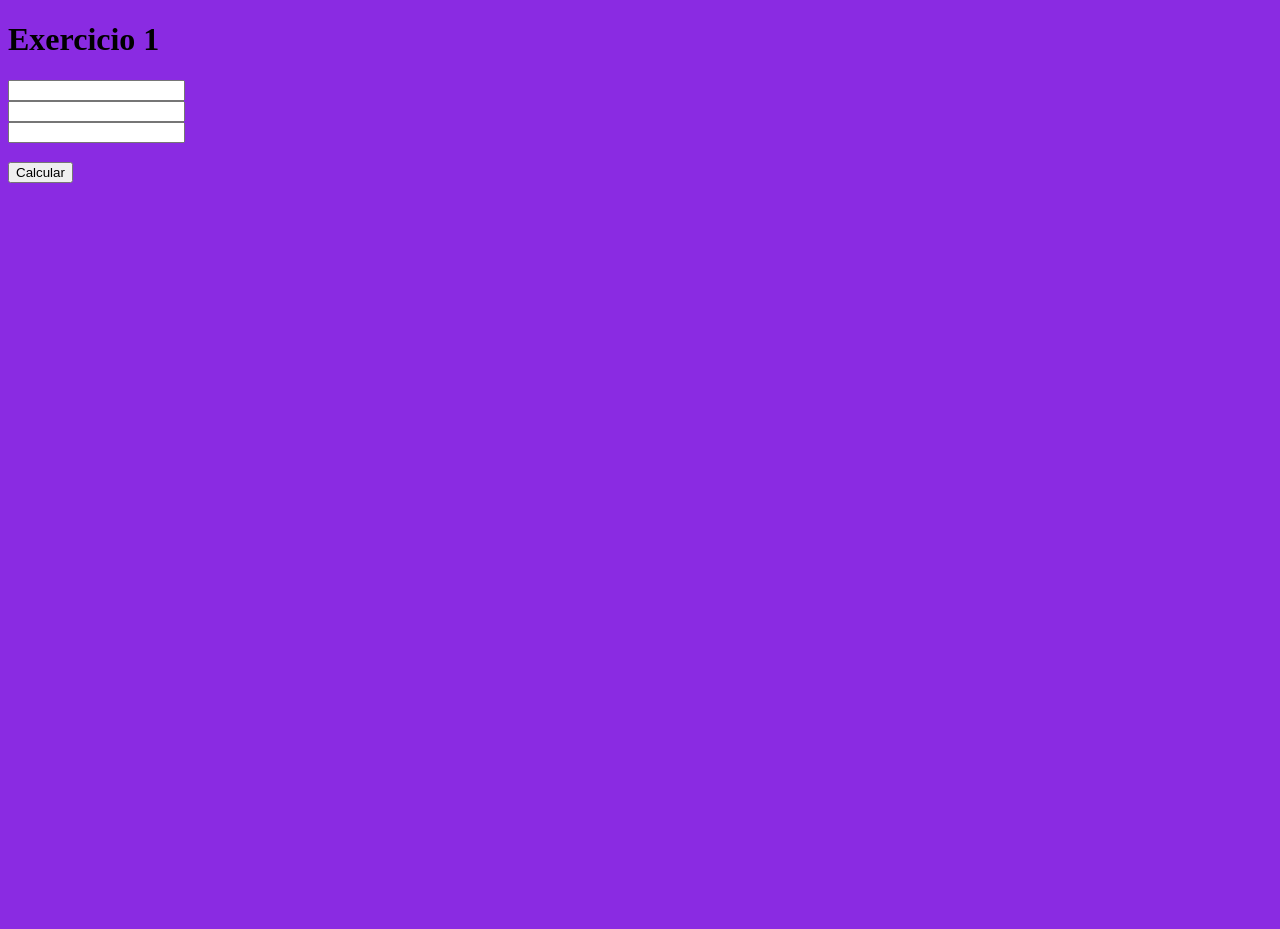
<file: estrutura-dados-main/estrutura-dados-main/exercicio1/index.html>
<!DOCTYPE html>
<html lang="pt-br">
<head>
    <meta charset="UTF-8">
    <meta name="viewport" content="width=device-width, initial-scale=1.0">
    <title>Exercicio 1</title>
    <link rel="stylesheet" href="style.css">
    <script src="main.js"></script>
</head>
<body>
    <h1>Exercicio 1</h1>
    <input type="text" id="numero1"> <br>
    <input type="text" id="numero2"> <br>
    <input type="text" id="numero3"> <br>
    <h3 id="resultado" ></h3>
    <button onclick="Calcular()">Calcular</button>
    <script src="main.js"></script>
</body>
</html>
</file>
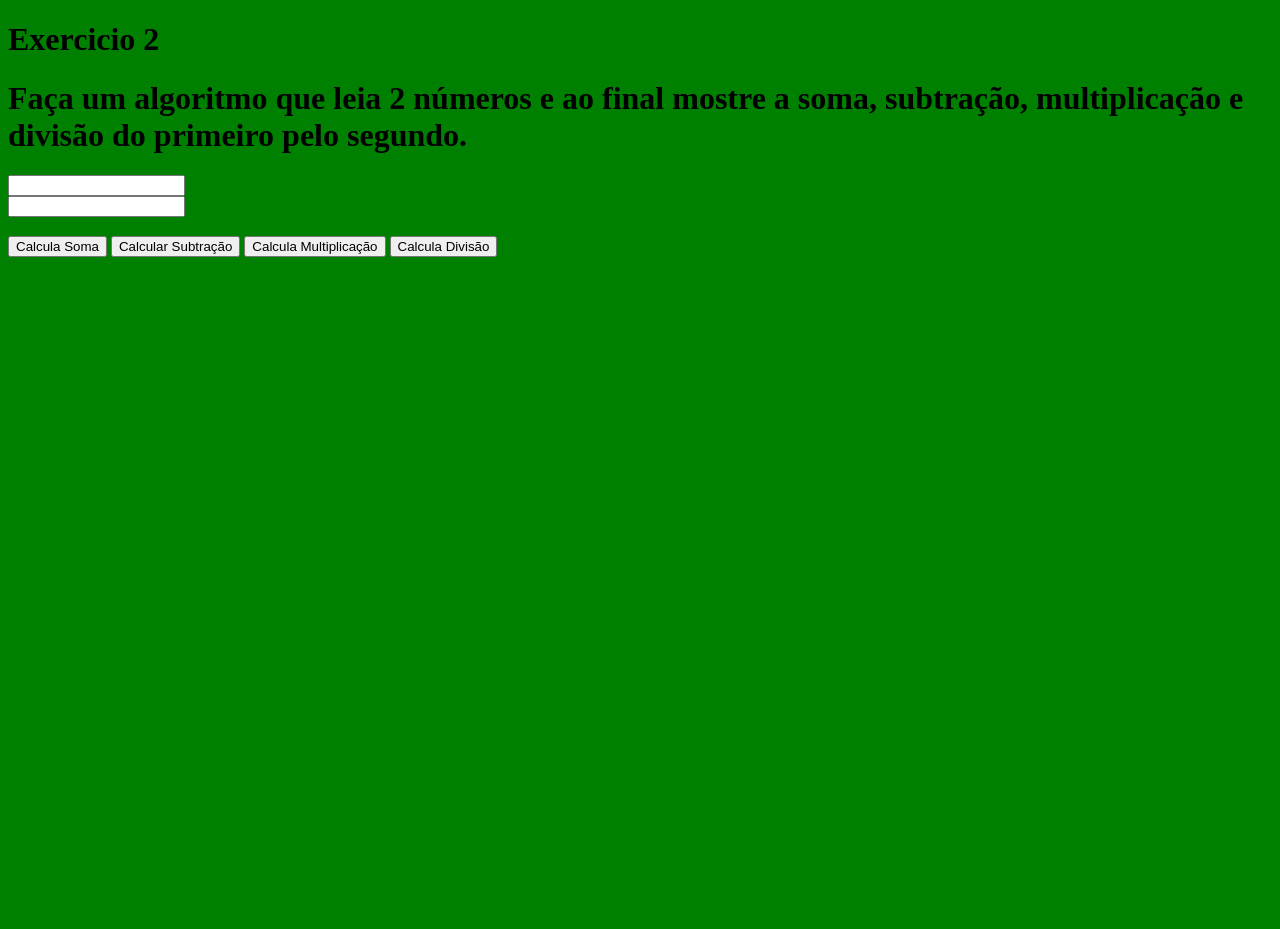
<file: estrutura-dados-main/estrutura-dados-main/exercicio2/index.html>
<!DOCTYPE html>
<html lang="pt-br">
<head>
    <meta charset="UTF-8">
    <meta name="viewport" content="width=device-width, initial-scale=1.0">
    <title>Exercicio 2</title>
    <h1>Exercicio 2</h1>
    <link rel="stylesheet" href="style.css">
    <script src="main.js"></script>
</head>
<body>
    <h1> Faça um algoritmo que leia 2 números e ao final mostre a soma, subtração, multiplicação e divisão do primeiro 
        pelo segundo.
        </h1>
    <input type="text" id="numero1"> <br>
    <input type="text" id="numero2"> <br>
    <h3 id="resultado" ></h3>
    <button onclick="Calcular1()">Calcula Soma</button>
    <button onclick="Calcular2()">Calcular Subtração</button>
    <button onclick="Calcular3()">Calcula Multiplicação</button>
    <button onclick="Calcular4()">Calcula Divisão</button>
    <script src="main.js"></script>
</body>
</html>
</file>
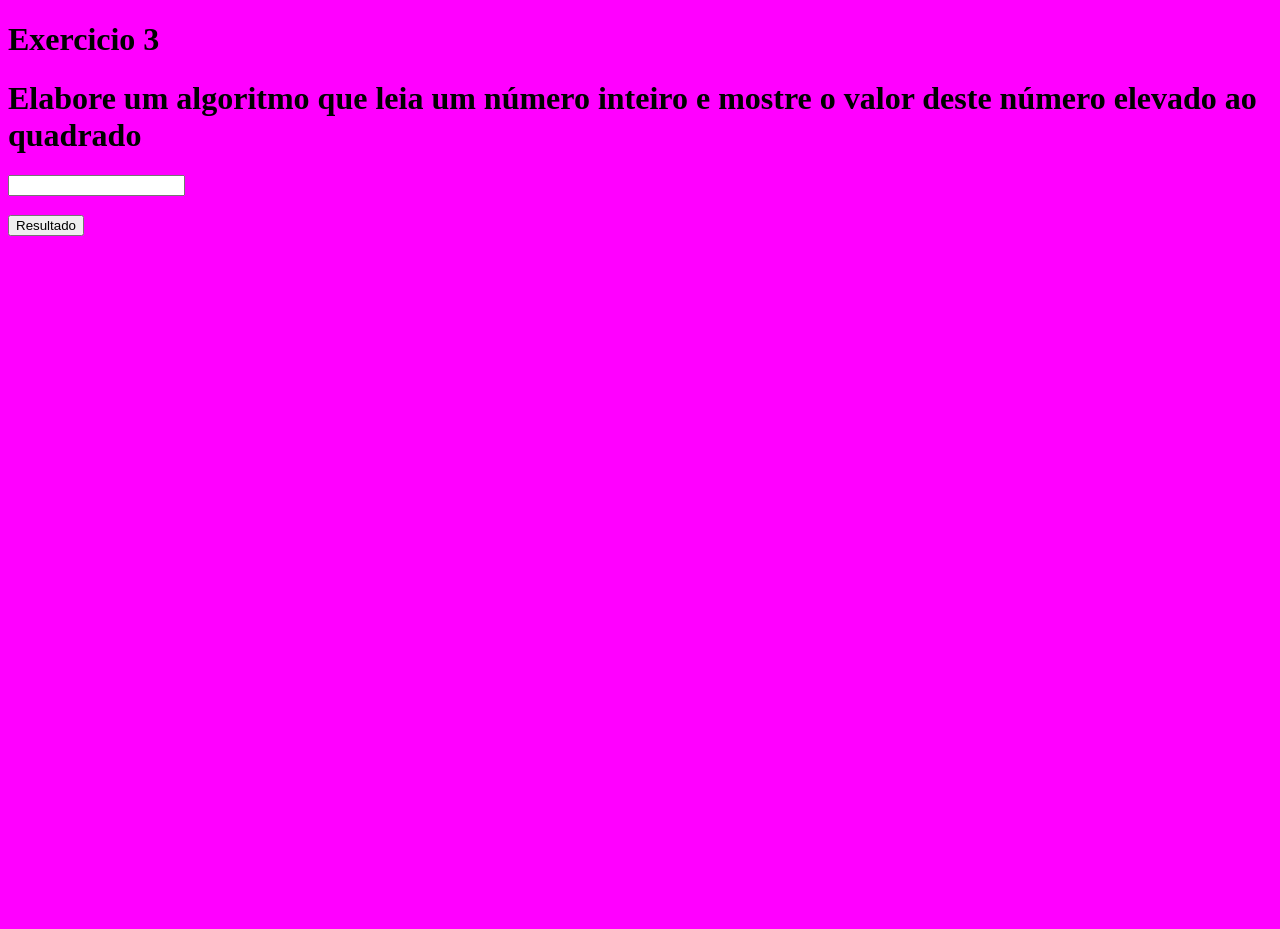
<file: estrutura-dados-main/estrutura-dados-main/exercicio3/index.html>
<!DOCTYPE html>
<html lang="pt-br">
<head>
    <meta charset="UTF-8">
    <meta name="viewport" content="width=device-width, initial-scale=1.0">
    <title>Exercicio 3</title>
    <h1>Exercicio 3</h1>
    <link rel="stylesheet" href="style.css">
    <script src="main.js"></script>
</head>
<body>
    <h1> Elabore um algoritmo que leia um número inteiro e mostre o valor deste número elevado ao quadrado
        </h1>
    <input type="text" id="numero1"> <br>
    <h3 id="resultado" ></h3>
    <button onclick="Calcular()">Resultado</button>
    <script src="main.js"></script>
</body>
</html>
</file>
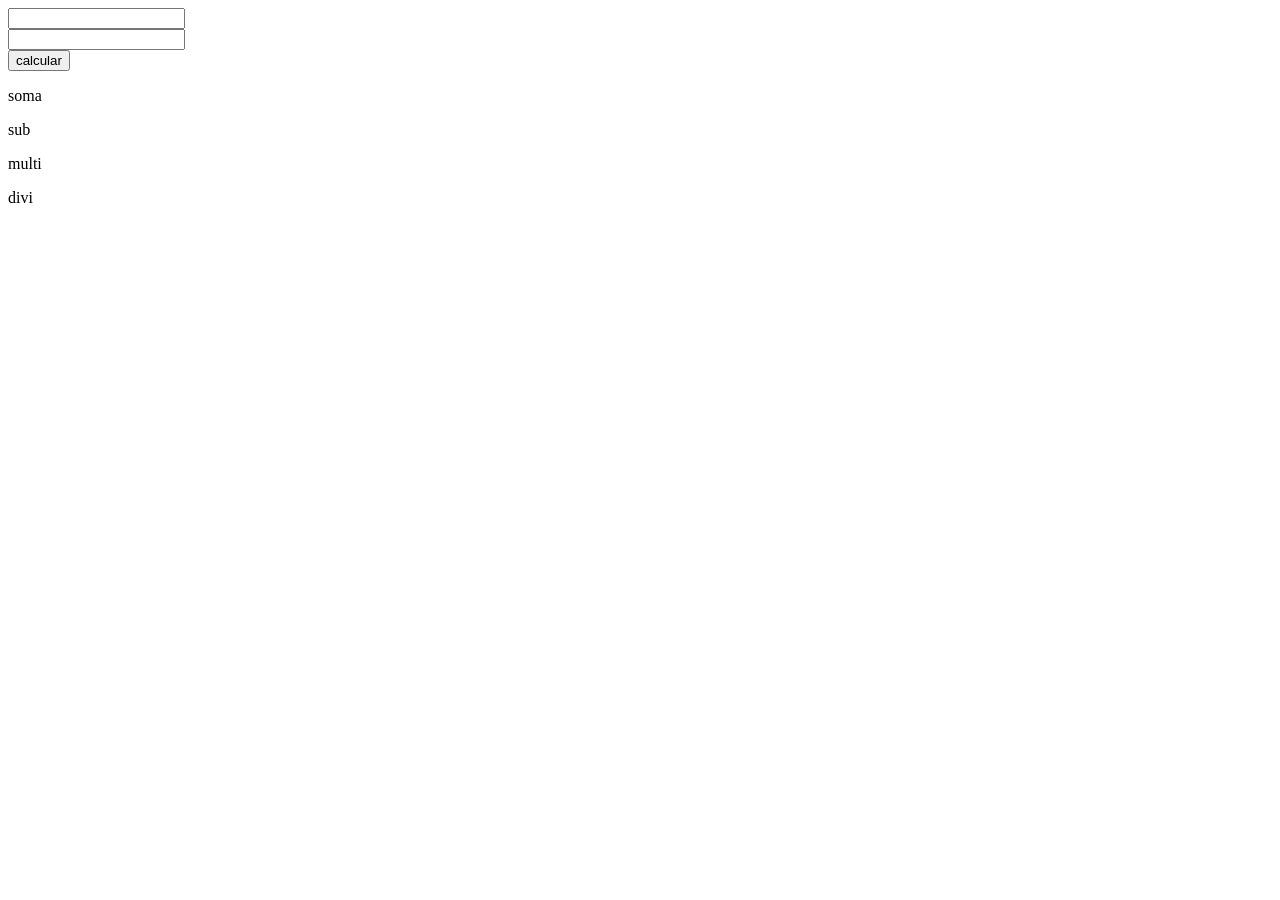
<file: estrutura-dados-main/estrutura-dados-main/lista 1/exercicio02/index.html>
<!DOCTYPE html>
<html lang="pt-br">
<head>
    <meta charset="UTF-8">
    <meta name="viewport" content="width=device-width, initial-scale=1.0">
    <title>ex02</title>

</head>
<body>
    <input type="text" id="num01"> <br>
    <input type="text" id="num02"> <br>
    <button onclick="Calcular()">
        calcular
    </button>

    <div>
        <p>
            soma
        </p>
        <p id="soma">
        
        </p>
    </div>
    <div>
        <p>
            sub
        </p>
        <p id="sub">
        
        </p>
    </div>
    <div>
        <p>
            multi
        </p>
        <p id="multi">
        
        </p>
    </div>
    <div>
        <p>
            divi
        </p>
        <p id="divi">
        
        </p>
    </div>

    <script src="./script.js"></script>
</body>
</html>
</file>
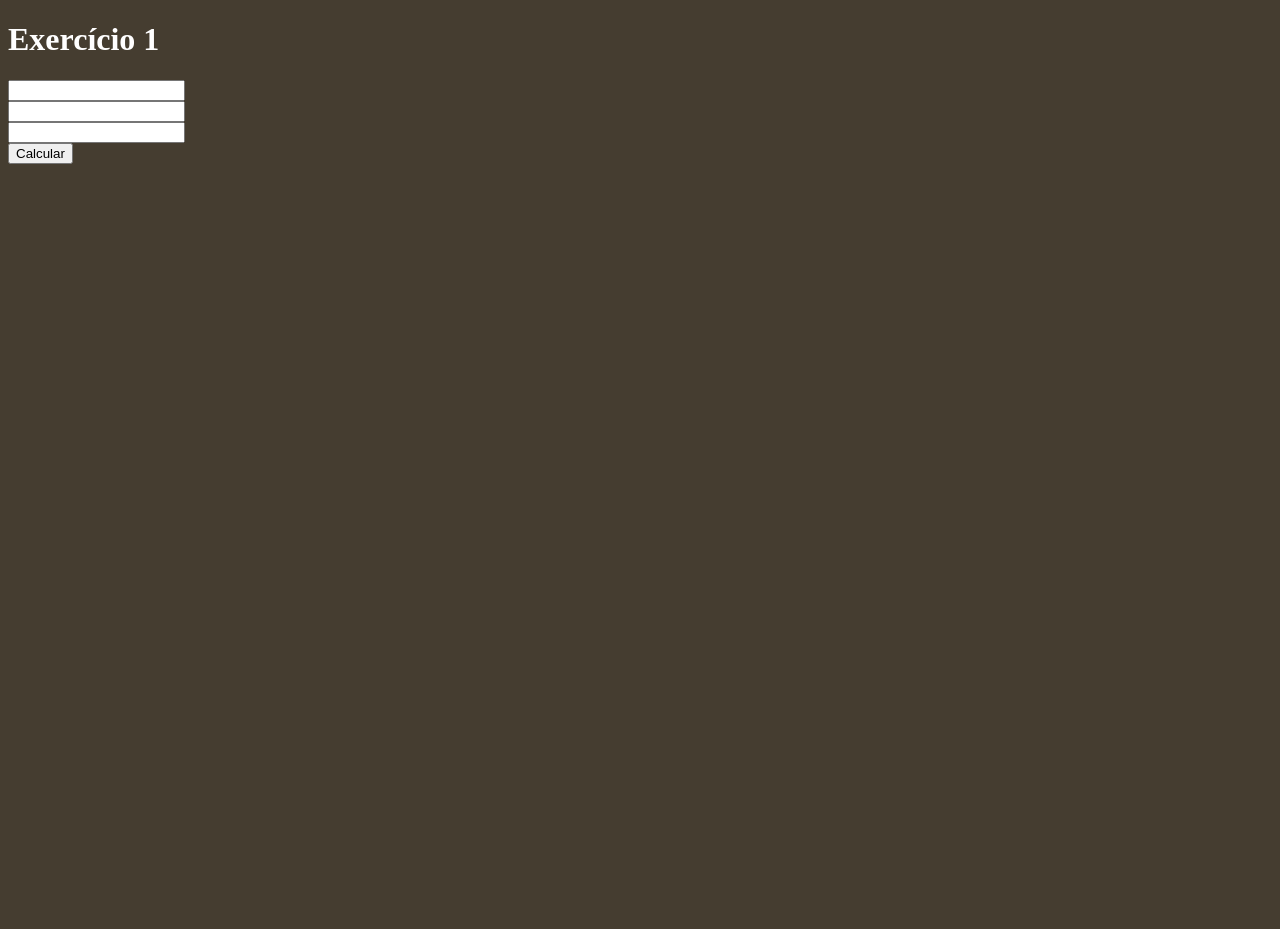
<file: estrutura-dados-main/estrutura-dados-main/lista 1/Exercicio1/index.html>
<!DOCTYPE html>
<html lang="pt-br">
<head>
    <meta charset="UTF-8">
    <meta name="viewport" content="width=device-width, initial-scale=1.0">
    <title>Exercício 01</title>
    
    <link rel="stylesheet" href="style.css">
</head>
<body>
    <h1>Exercício 1</h1>
    <input type="text" name="num1" id="num1"> <br>
    <input type="text" name="num2" id="num2"> <br>
    <input type="text" name="num3" id="num3"> <br>

    <button onclick="Calcular()">Calcular</button>
    
    <h2 id="resultado"></h2>
    <script src="script.js"></script>
</body>
</html>
</file>
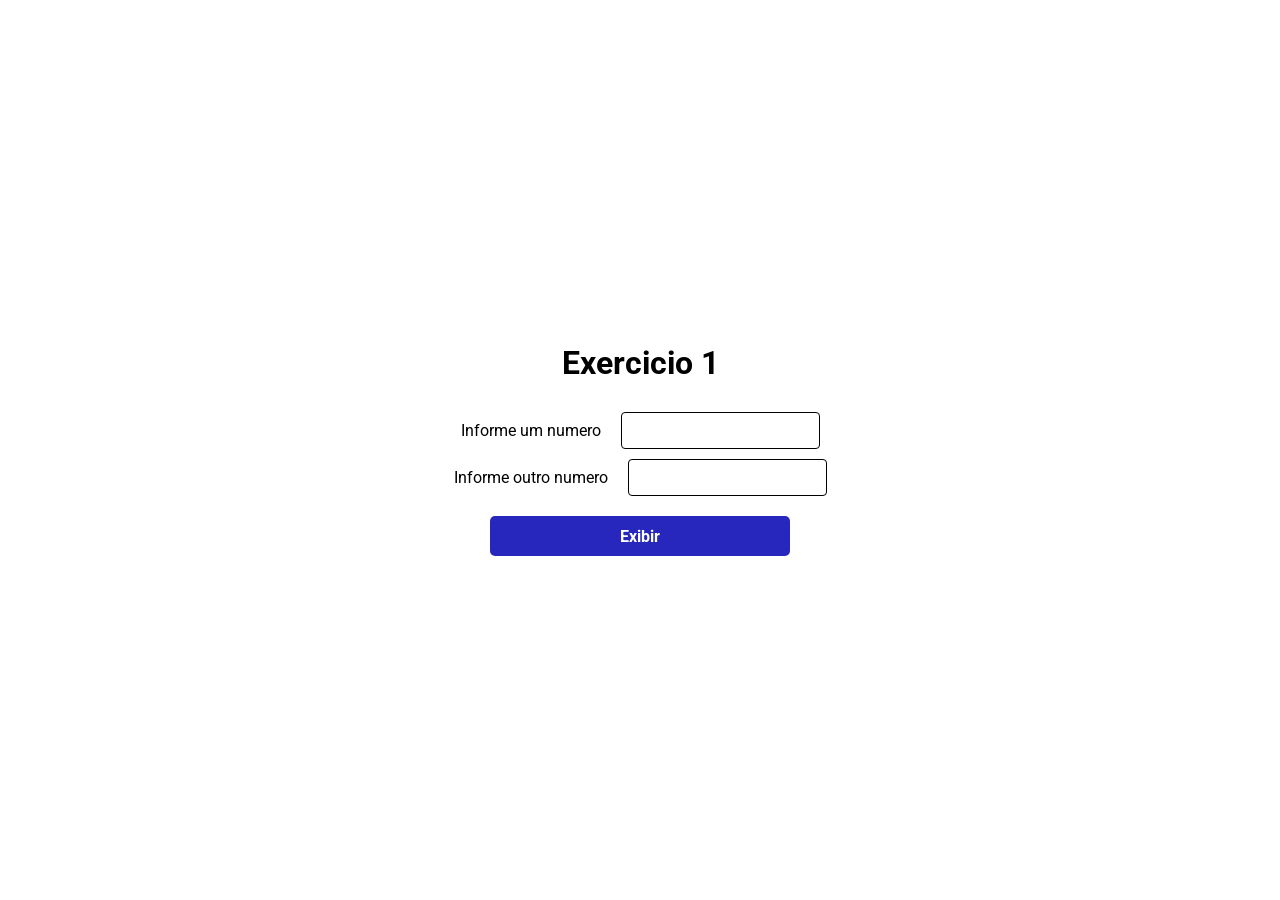
<file: estrutura-dados-main/estrutura-dados-main/lista 2/exercicio1/index.html>
<!DOCTYPE html>
<html lang="pt-br">
<head>
    <meta charset="UTF-8">
    <meta name="viewport" content="width=device-width, initial-scale=1.0">
    <title>Exercicio 1</title>

    <link rel="stylesheet" href="style.css">
</head>
<body>
    <h1>Exercicio 1</h1>
    <p>Informe um numero <input type="number" id="num1"></p>
    <p>Informe outro numero <input type="number" id="num2"></p>
    <h2></h2>
    <button>Exibir</button>
    
    <script src="script.js"></script>
</body>
</html>
</file>
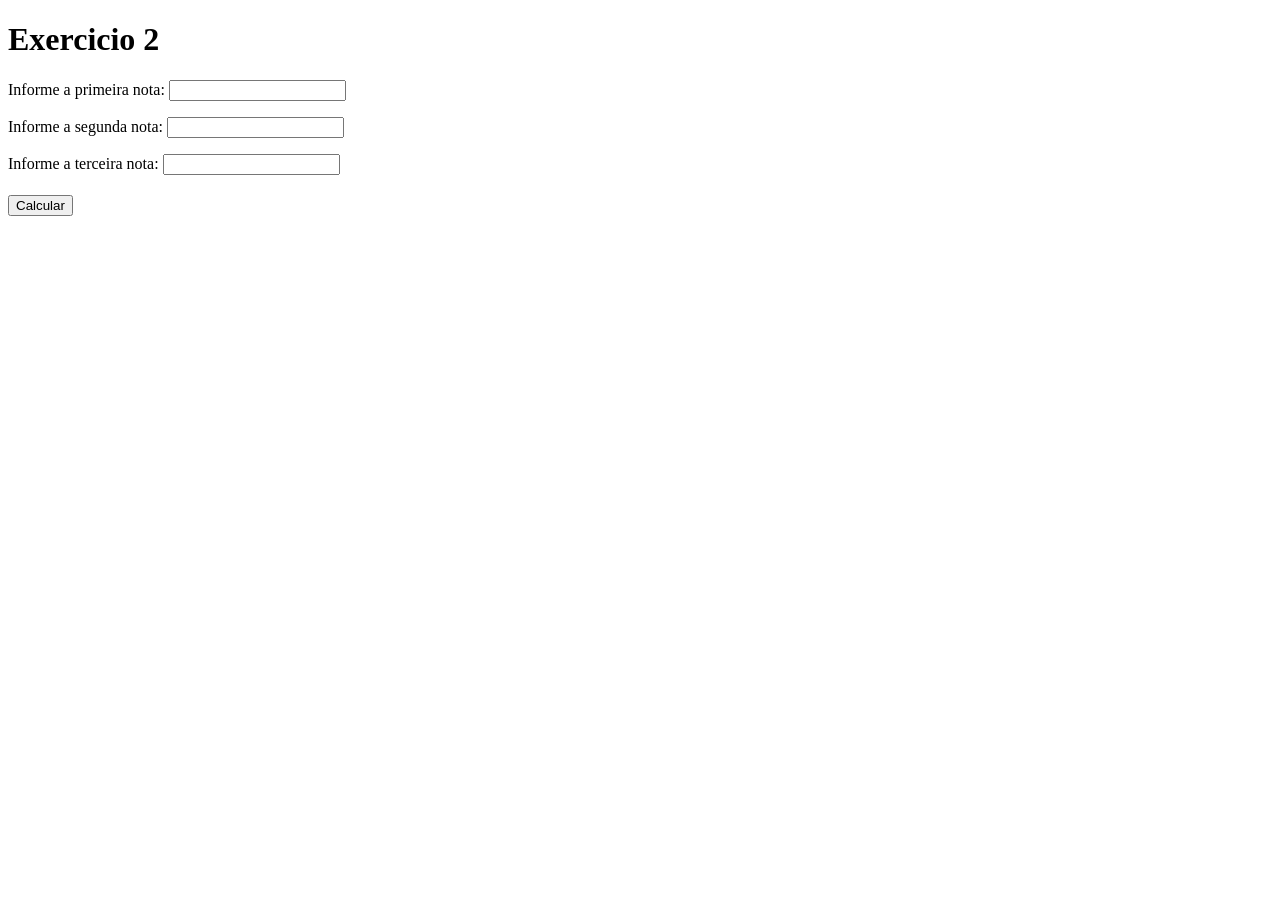
<file: estrutura-dados-main/estrutura-dados-main/lista 2/exercicio2/index.html>
<!DOCTYPE html>
<html lang="pt-br">
<head>
    <meta charset="UTF-8">
    <meta name="viewport" content="width=device-width, initial-scale=1.0">
    <title>Exercicio 2</title>
</head>
<body>
    <h1>Exercicio 2</h1>
    
    <p>Informe a primeira nota: <input type="number" name="nota1" id="nota1"></p>
    <p>Informe a segunda nota: <input type="number" name="nota2" id="nota2"></p>
    <p>Informe a terceira nota: <input type="number" name="nota3" id="nota3"></p>
    <h2></h2>

    <button>Calcular</button>

    <script src="script.js"></script>
</body>
</html>
</file>
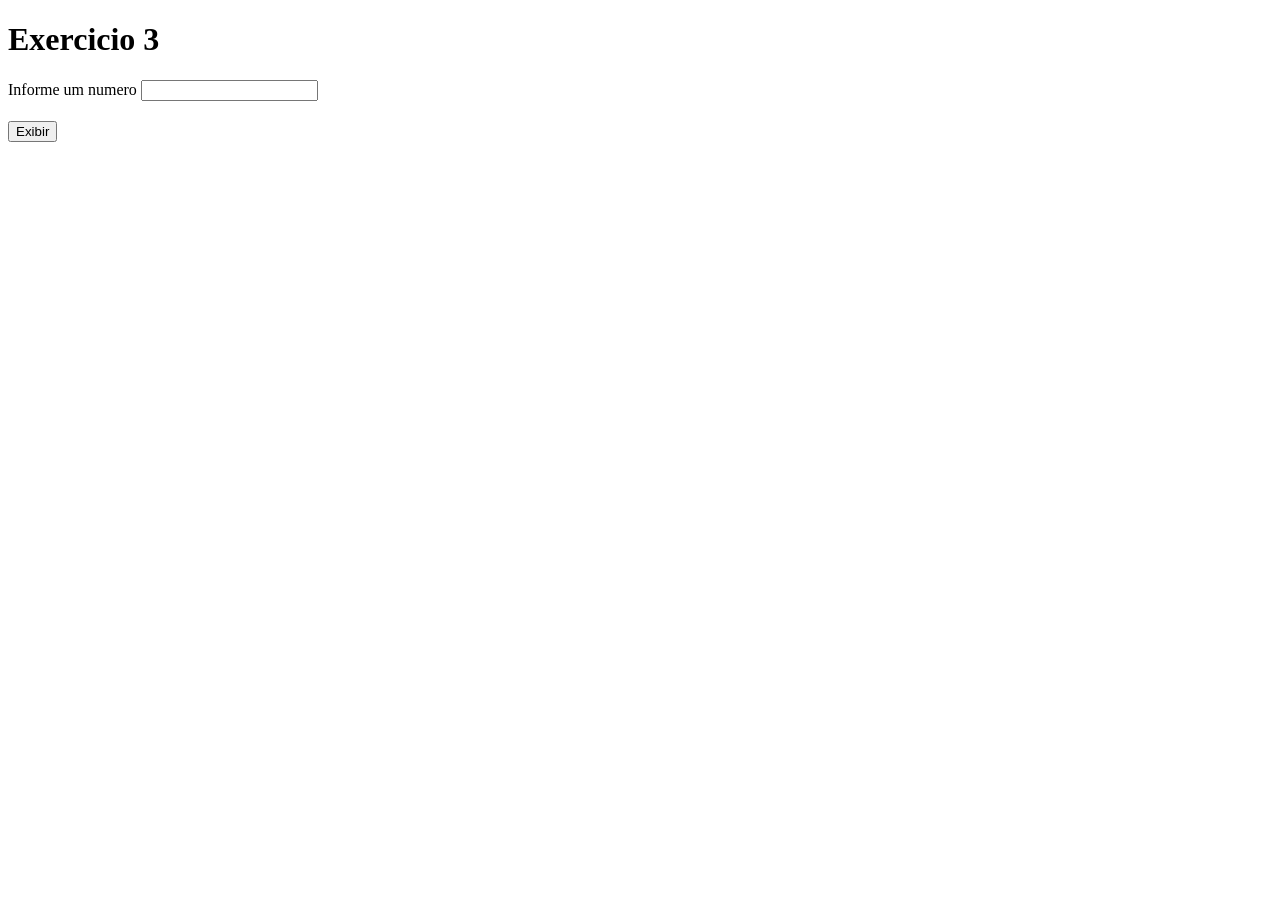
<file: estrutura-dados-main/estrutura-dados-main/lista 2/exercicio3/index.html>
<!DOCTYPE html>
<html lang="pt-br">
<head>
    <meta charset="UTF-8">
    <meta name="viewport" content="width=device-width, initial-scale=1.0">
    <title>Exercicio 3</title>
</head>
<body>
    <h1>Exercicio 3</h1>

    <p>Informe um numero <input type="number" name="num1" id="num1"></p>
    <h2></h2>

    <button>Exibir</button>

    <script src="script.js"></script>
</body>
</html>
</file>
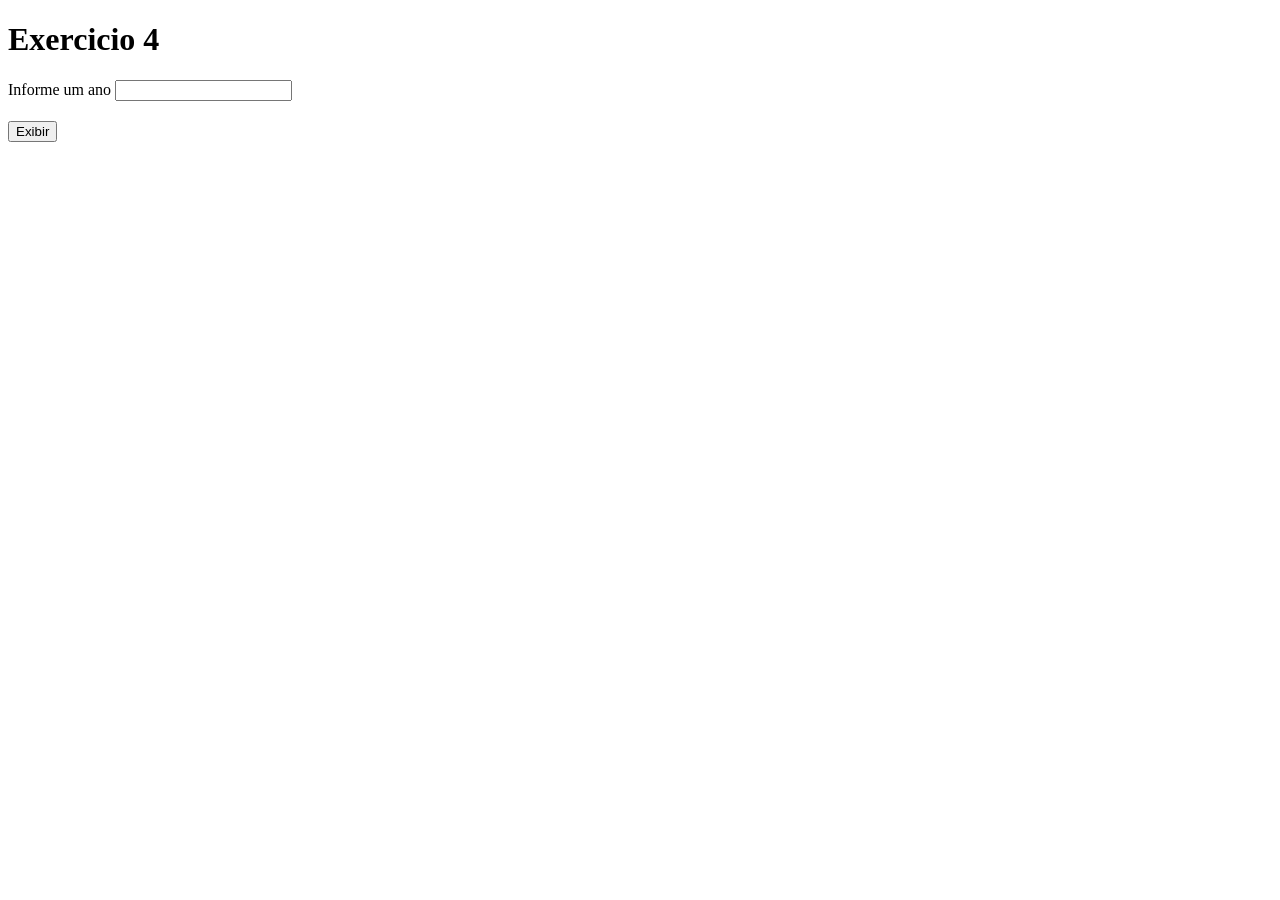
<file: estrutura-dados-main/estrutura-dados-main/lista 2/exercicio4/index.html>
<!DOCTYPE html>
<html lang="pt-br">
<head>
    <meta charset="UTF-8">
    <meta name="viewport" content="width=device-width, initial-scale=1.0">
    <title>Exercicio 4</title>
</head>
<body>
    <h1>Exercicio 4</h1>

    <p>Informe um ano <input type="number" name="ano" id="ano"></p>
    <h2></h2>

    <button>Exibir</button>

    <script src="script.js"></script>
</body>
</html>
</file>
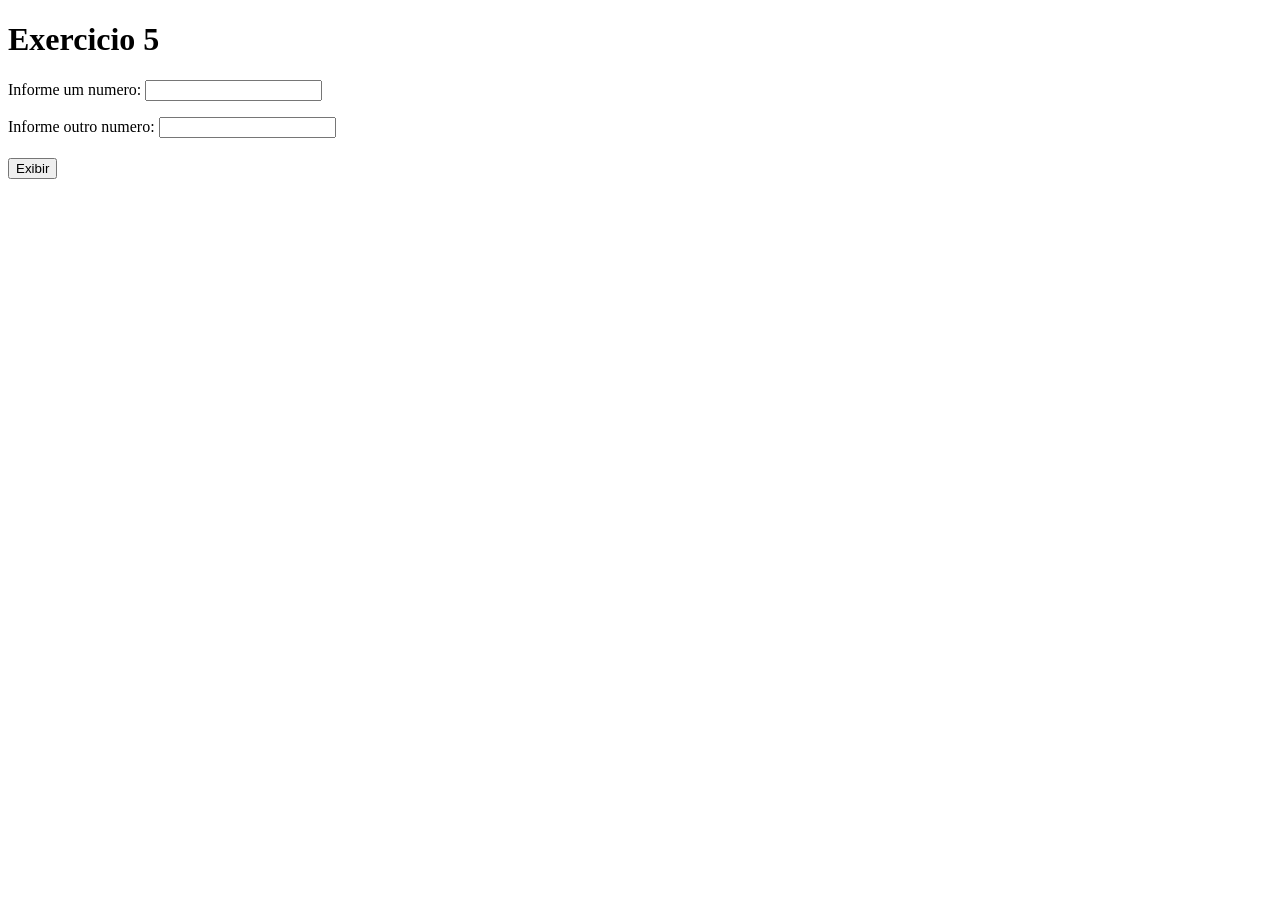
<file: estrutura-dados-main/estrutura-dados-main/lista 2/exercicio5/index.html>
<!DOCTYPE html>
<html lang="pt-br">
<head>
    <meta charset="UTF-8">
    <meta name="viewport" content="width=device-width, initial-scale=1.0">
    <title>Exercicio 5</title>
</head>
<body>
    <h1>Exercicio 5</h1>
    
    <p>Informe um numero: <input type="number" name="num1" id="num1"></p>
    <p>Informe outro numero: <input type="number" name="num2" id="num2"></p>
    <h2></h2>

    <button>Exibir</button>

    <script src="script.js"></script>
</body>
</html>
</file>
<file: estrutura-dados-main/estrutura-dados-main/exercicio1/style.css>
body {
    min-height: 100vh;
    background-color: blueviolet;
    color: black;
}
</file>
<file: estrutura-dados-main/estrutura-dados-main/exercicio2/style.css>
body {
    min-height: 100vh;
    background-color: green;
    color: black;
}
</file>
<file: estrutura-dados-main/estrutura-dados-main/exercicio3/style.css>
body {
    min-height: 100vh;
    background-color: magenta;
    color: black;
}
</file>
<file: estrutura-dados-main/estrutura-dados-main/lista 1/Exercicio1/style.css>
body {
    min-height: 100vh;
    background-color: rgb(69, 61, 48);
    color: white;
}
</file>
<file: estrutura-dados-main/estrutura-dados-main/lista 2/exercicio1/style.css>
@import url('https://fonts.googleapis.com/css2?family=Roboto:wght@100;400;500;700&display=swap');

* {
    margin: 0;
    padding: 0;
    box-sizing: border-box;
    font-family: 'Roboto', sans-serif;
}

body {
    min-height: 100vh;
    display: flex;
    flex-direction: column;
    justify-content: center;
    align-items: center;
}

h1 {
    margin-bottom: 30px;
}

p {
    display: flex;
    flex-direction: row;
    justify-content: space-between;
    align-items: center;
    margin-bottom: 10px;
    font-size: 16px;
}

input {
    margin-left: 20px;
    padding: 10px;
    border: 1px solid black;
    border-radius: 4px;
}

button {
    width: 300px;
    height: 40px;
    color: white;
    background-color: rgb(39, 39, 189);
    border-radius: 5px;
    border: none;
    font-weight: bold;
    font-size: 16px;
    text-align: center;
    margin-top: 10px;
}

button:hover {
    cursor: pointer;
    background-color: rgb(55, 55, 238);
}
</file>
